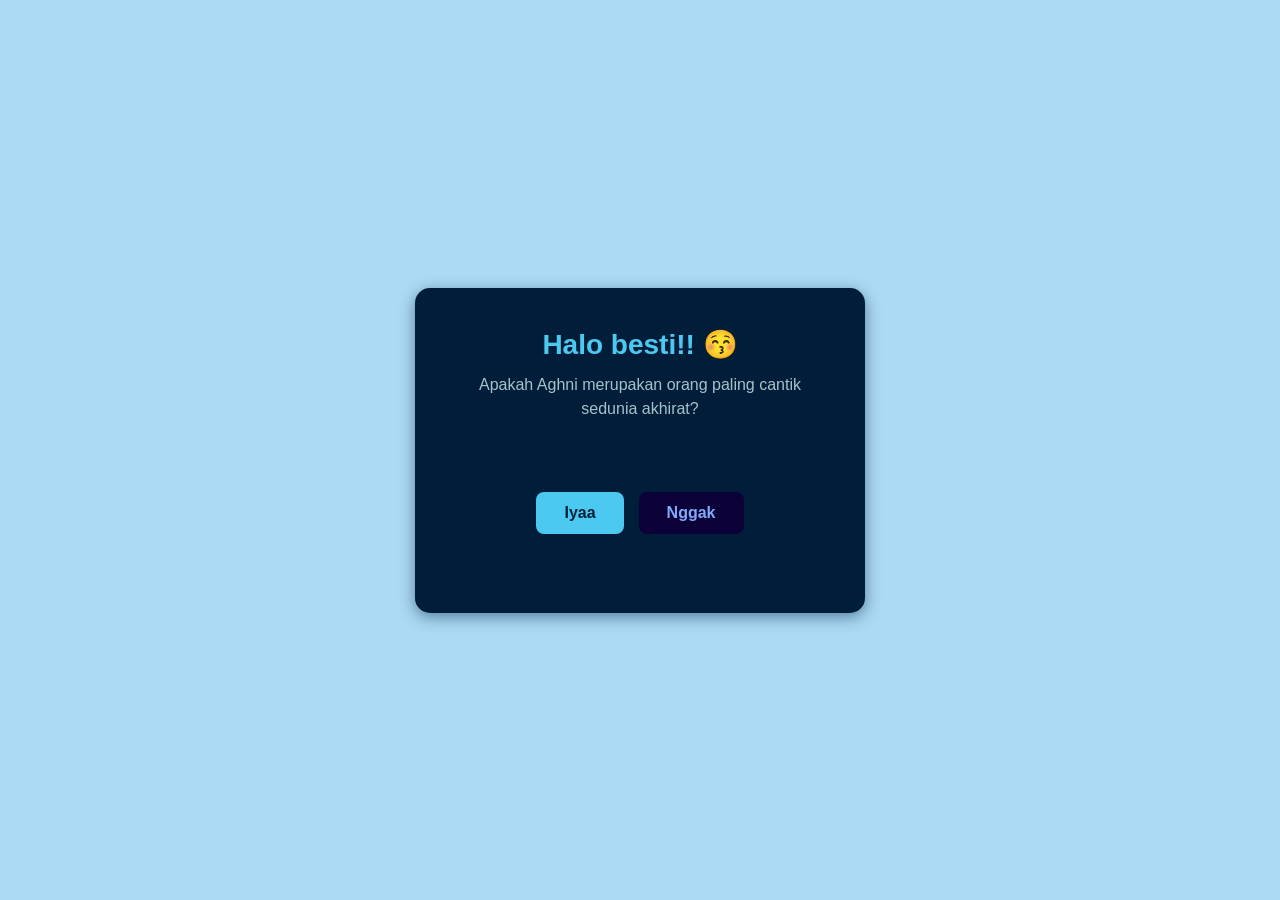
<file: coba 2/index.html>
<!DOCTYPE html>
<html lang="id">
<head>
    <meta charset="UTF-8">
    <meta name="viewport" content="width=device-width, initial-scale=1.0">
    <title>Undangan Interaktif</title>
    <!-- Menghubungkan ke file CSS -->
    <link rel="stylesheet" href="style.css">
</head>
<body>

    <div class="container">
        <!-- Judul Utama -->
        <h2>Halo besti!! 😚</h2>
        
        <!-- Sub-Judul (Keterangan di bawah judul) -->
        <h4>Apakah Aghni merupakan orang paling cantik sedunia akhirat?</h4>
        
        <!-- Pilihan Tombol berada di paling bawah -->
        <div class="buttons">
            <button class="yes-button" onclick="handleYesClick()">Iyaa</button>
            <button class="no-button" onclick="handleNoClick()">Nggak</button>
        </div>
    </div>

    <!-- Variabel teks untuk fungsi JavaScript -->
    <script>
        let messageIndex = 0;
        const messages = [
            "Yakin nggak?",
            "Pikirkan lagi dong...",
            "Nanti nyesel lho!",
            "Pliss klik yang kiri aja ❤️",
            "Jangan kejam begitu 😭"
        ];
    </script>

    <!-- Menghubungkan ke file JavaScript eksternal -->
    <script src="script.js"></script>
</body>
</html>
</file>
<file: coba 2/style.css>
* { 
    margin: 0; 
    padding: 0; 
    box-sizing: border-box; 
    font-family: sans-serif; 
}

body { 
    display: flex; 
    justify-content: center; 
    align-items: center; 
    min-height: 100vh; 
    background-color: #acd9f3; 
    padding: 20px; 
    overflow-x: hidden; 
}

.container { 
    text-align: center; 
    padding: clamp(24px, 5vw, 40px); 
    background: rgb(0, 30, 58); 
    border-radius: 15px; 
    box-shadow: 0 4px 15px rgba(2, 42, 80, 0.5); 
    width: 100%; 
    max-width: 450px; 
}

/* Style Judul Utama (Lebih menonjol dan berwarna cerah di bg gelap) */
h2 { 
    color: #4cc9f0; 
    margin-bottom: 12px; /* Jarak dekat ke sub-judul */
    font-size: clamp(22px, 5vw, 28px); 
    font-weight: bold;
}

/* Style Sub-Judul (Lebih tipis dan ukuran lebih kecil) */
h4 { 
    color: #a2c4c9; 
    margin-bottom: 32px; /* Jarak lebih renggang sebelum masuk ke area tombol */
    font-size: clamp(14px, 3.8vw, 16px); 
    font-weight: normal;
    line-height: 1.5;
}

/* Wadah Tombol Pilihan di Paling Bawah */
.buttons { 
    display: flex; 
    justify-content: center; 
    align-items: center; 
    gap: 15px; 
    flex-direction: row; 
    position: relative;
    min-height: 120px; /* Ruang vertikal aman untuk pembesaran tombol YES */
}

button { 
    padding: 12px 28px; 
    border: none; 
    border-radius: 8px; 
    font-size: clamp(14px, 3.5vw, 16px); 
    cursor: pointer; 
    font-weight: bold; 
    transition: all 0.2s ease-in-out; 
    max-width: 100%; 
    white-space: normal; 
    word-wrap: break-word;
}

.yes-button { 
    background-color: #4cc9f0; 
    color: rgb(2, 32, 56); 
    z-index: 2; 
}

.no-button { 
    background-color: #0c0038; 
    color: rgb(129, 171, 250); 
}

/* Optimasi Tampilan untuk Layar HP */
@media (max-width: 480px) {
    .buttons {
        flex-direction: column; 
        gap: 12px;
    }
    
    button {
        width: 100%; 
    }
}
</file>
